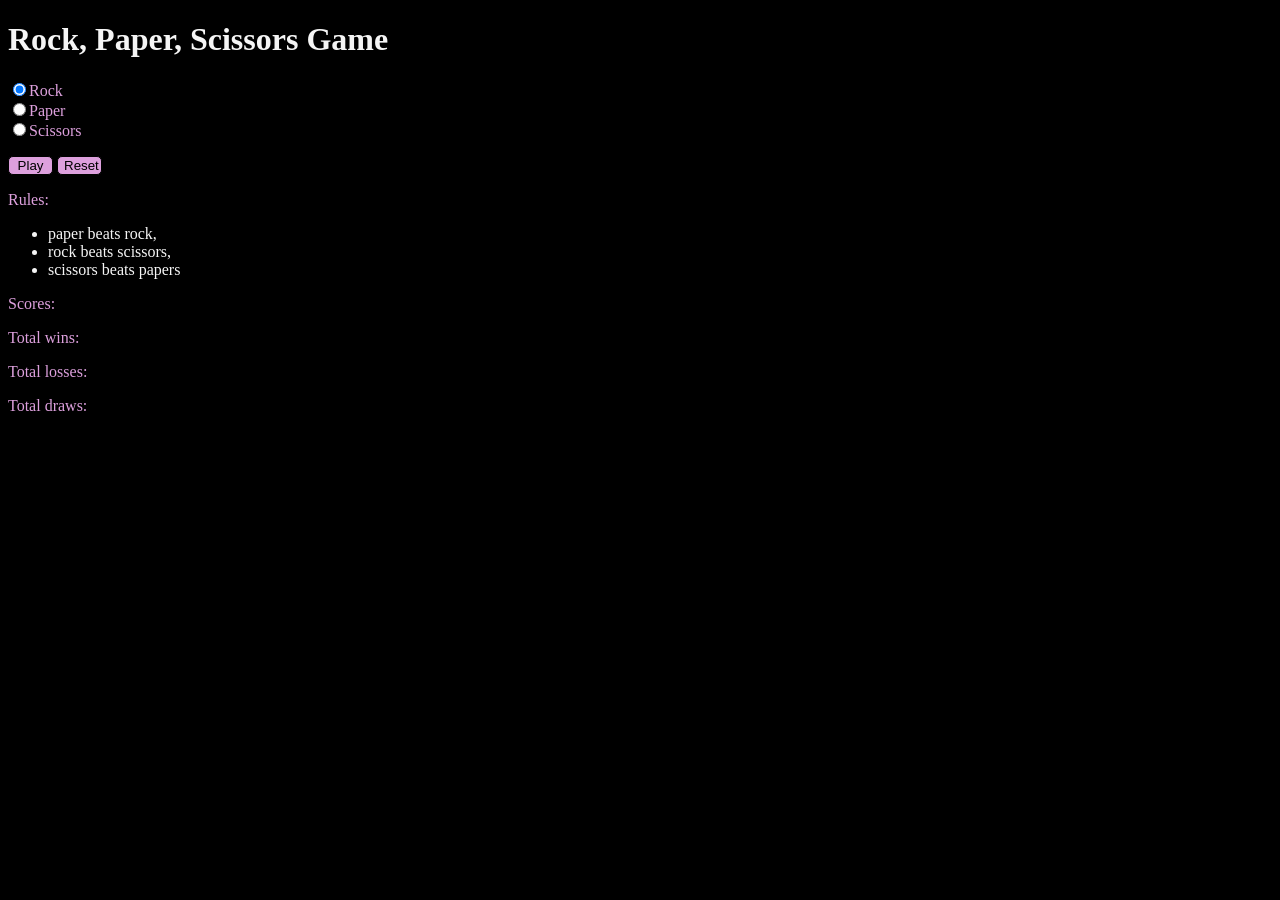
<file: index.html>
<!DOCTYPE html>
<html lang="en">

<head>
    <meta charset="UTF-8">
    <meta name="viewport" content="width=device-width, initial-scale=1.0">
    <meta http-equiv="X-UA-Compatible" content="ie=edge">
    <link rel="stylesheet" href="r-p-s.css">
    <title>Document</title>
</head>

<body>
    <h1>Rock, Paper, Scissors Game</h1>

    <p>
        <label><input type="radio" name="game" value="rock" checked>Rock<br></label>
        <label><input type="radio" name="game" value="paper">Paper<br></label>
        <label><input type="radio" name="game" value="Scissors">Scissors<br></label>

    </p>
    <div>
        <button id="selection">Play</button>
        <button id="reset">Reset</button>
    </div>
    <p>
        Rules:
        <ul>
            <li>paper beats rock,</li>
            <li>rock beats scissors,</li>
            <li>scissors beats papers</li>
        </ul>

        <p id="results-container" class="hidden"> <span id="you-win">win! </span>
        </p>

        <p>
            Scores:
            <p>Total wins: <span id="total-wins"></span></p>

            <p>Total losses: <span id="total-losses"></span></p>

            <p>Total draws: <span id="total-draws"></span></p>
        </p>
    </p>



    </p3>
    <script type="module" src="r-p-s.js"></script>
</body>

</html>
</file>
<file: r-p-s.css>
body{
    color: whitesmoke;
    background-color: black;
}
h1{
    text-align: left;
    font-family: Times;
    text-shadow: thistle;
    text-shadow: cornflowerblue;
   
}
p {
    text-align: left;
    font-family: 'Times New Roman';
    color: plum;
}
div{
    text-align: left;


}
ul{
    text-align: left;
}

button {
    width: 45px;
    border: 1px black solid;
    background-color: plum;
    border-radius: 5px;
  }
  
.hidden{
    display: none;
}
</file>
